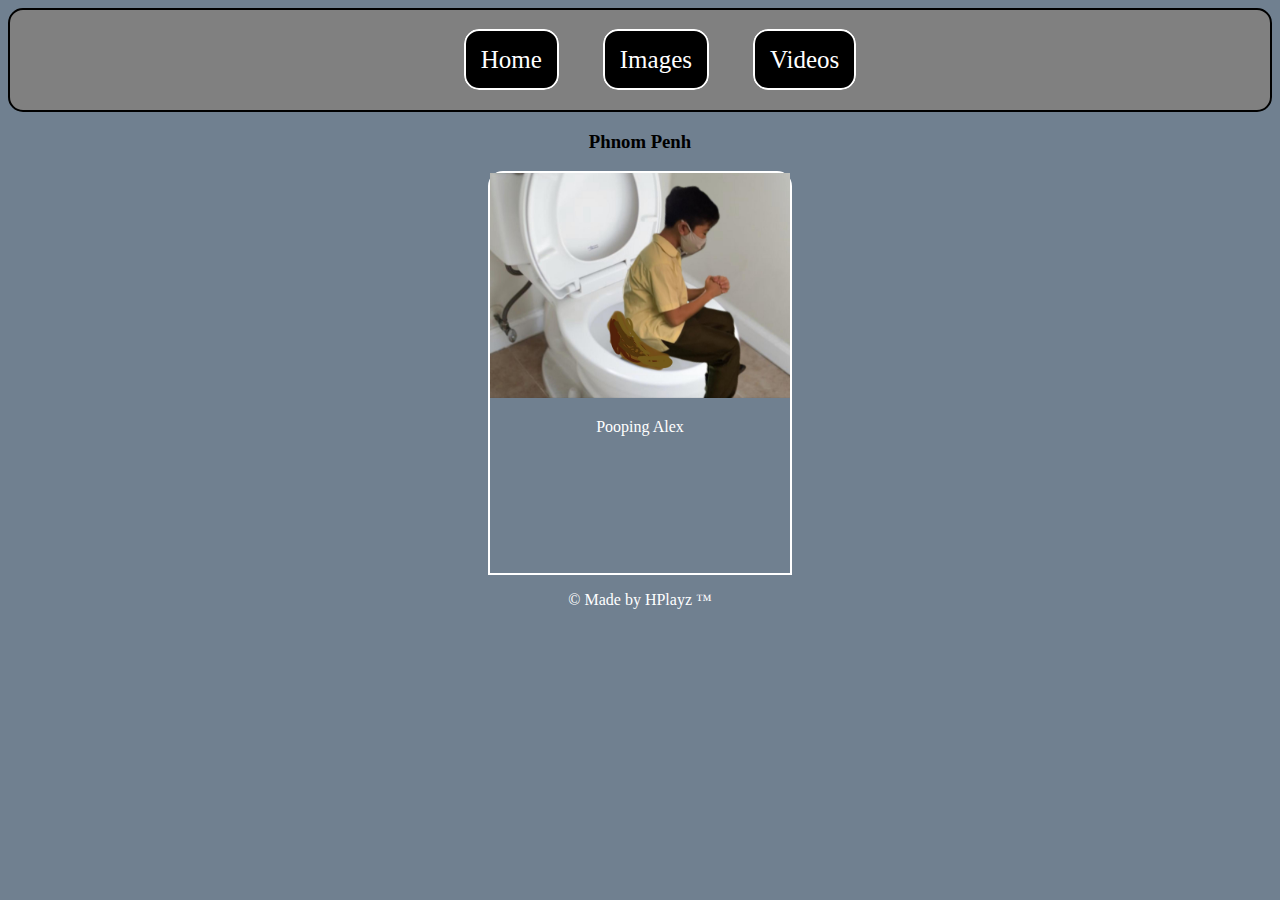
<file: attraction.html>
<!DOCTYPE html>
<html lang="en">
<head>
    <meta charset="UTF-8">
    <meta http-equiv="X-UA-Compatible" content="IE=edge">
    <meta name="viewport" content="width=device-width, initial-scale=1.0">
    <title>Attractions</title>
    <link rel="stylesheet" href="style.css">
</head>
<body>
     <!-- Start of Nav -->
     <div class="nav">
        <ul>
            <li>
                <a href="index.html">Home</a>
            </li>
            <li>
                <a href="attraction.html">Images</a>
            </li>
            <li>
                <a href="food.html">Videos</a>
            </li>
        </ul>
    </div>
    <!-- End of Nav -->
    <!-- Start Of Card -->
    <div>
        <h3>Phnom Penh</h3>
        <div class="card">
            <img src="images/poop.jpg" alt="">
            <p>Pooping Alex</p>
        </div>


    <!-- End of Card -->

   <!-- Start of Footer -->
   <div class="footer">
    <p>&copy Made by HPlayz &trade;</p>
</div>
<!-- End Of Footer -->
</body>
</html>
</file>
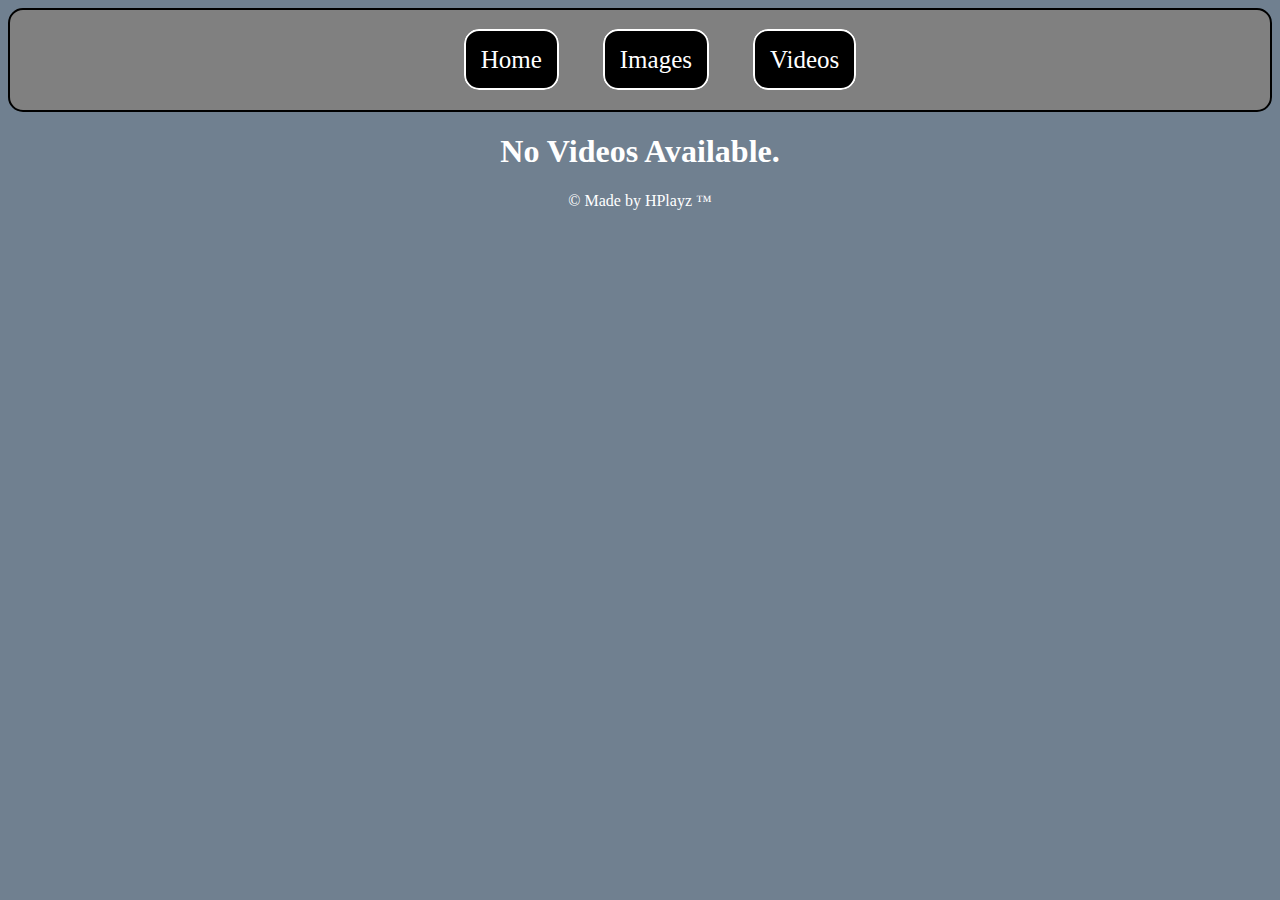
<file: food.html>
<!DOCTYPE html>
<html lang="en">
<head>
    <meta charset="UTF-8">
    <meta http-equiv="X-UA-Compatible" content="IE=edge">
    <meta name="viewport" content="width=device-width, initial-scale=1.0">
    <title>Food</title>
    <link rel="stylesheet" href="style.css">
</head>
<body>
        <!-- Start of Nav -->
        <div class="nav">
            <ul>
                <li>
                    <a href="index.html">Home</a>
                </li>
                <li>
                    <a href="attraction.html">Images</a>
                </li>
                <li>
                    <a href="food.html">Videos</a>
                </li>
            </ul>
        </div>
        <!-- End of Nav -->
<h1>No Videos Available.</h1>

        <!-- Start of Footer -->
        <div class="footer">
            <p>&copy Made by HPlayz &trade;</p>
        </div>
        <!-- End Of Footer -->
</body>
</html>
</file>
<file: style.css>
body {
    background-color: slategrey;
    text-align: center;
}


h1 {
    color: white;
}
.nav {
    background-color: grey;
    border: 2px solid black;
    border-radius: 15px;

}

.nav ul {
    list-style-type: none;
}

.nav ul li {
    display: inline-block;
    margin: 20px;
    
}

.nav ul li a {
    text-decoration: none;
    font-size: 25px;
    color: white;
    border: 2px solid white;
    border-radius: 15px;
    padding: 15px;
    background-color: black;
    
}

.nav ul li:hover {
    background-color: lightblue;
    text-transform: capitalize;
    box-shadow: 50px 25px 15px rgb(98, 92, 134);
}

.banner {
    background-image: url(images/sls.jpg);
    width: 1200x;
    
    height: 250px;
    background-position: center;
    background-repeat: no-repeat;
    background-size: cover;

}

.banner h1 {
    color: whitesmoke;
    text-decoration-color: black;
    text-decoration: solid;
    font-weight: bolder;
    letter-spacing: 5px;
    text-transform: uppercase;
    font-size: 50px;
    padding-top: 100px;

}

p {
    color: white;
}

.explore {
    border: 5px solid black;
    box-shadow: 20px 10px 15px grey;
}


.card {
    width: 300px;
    height: 400px;
    border-radius: 15px 15px 0 0;
    border: white solid 2px;

    display: inline-block;
    

}

.card img {
    width: 100%;
    height: 225px;

}

table {
    border: white solid 2px;
    text-align: center;
    color: aliceblue;
    border-collapse: collapse;
    width: 75%;
    display: inline-block;


}
 

th {
    background-color: beige;
    color: black;
    height: 75px;
}
table tr td , th {
    border: black 2px solid;
}

table img {
    width: 100px;
    height: 100px;
}

.table l {
    width: 20%;

}

.table i {
    width: 20%;
}

table tr:hover {
    background-color: beige;
    color: black;
}

caption {
    font-size: larger;
}
</file>
